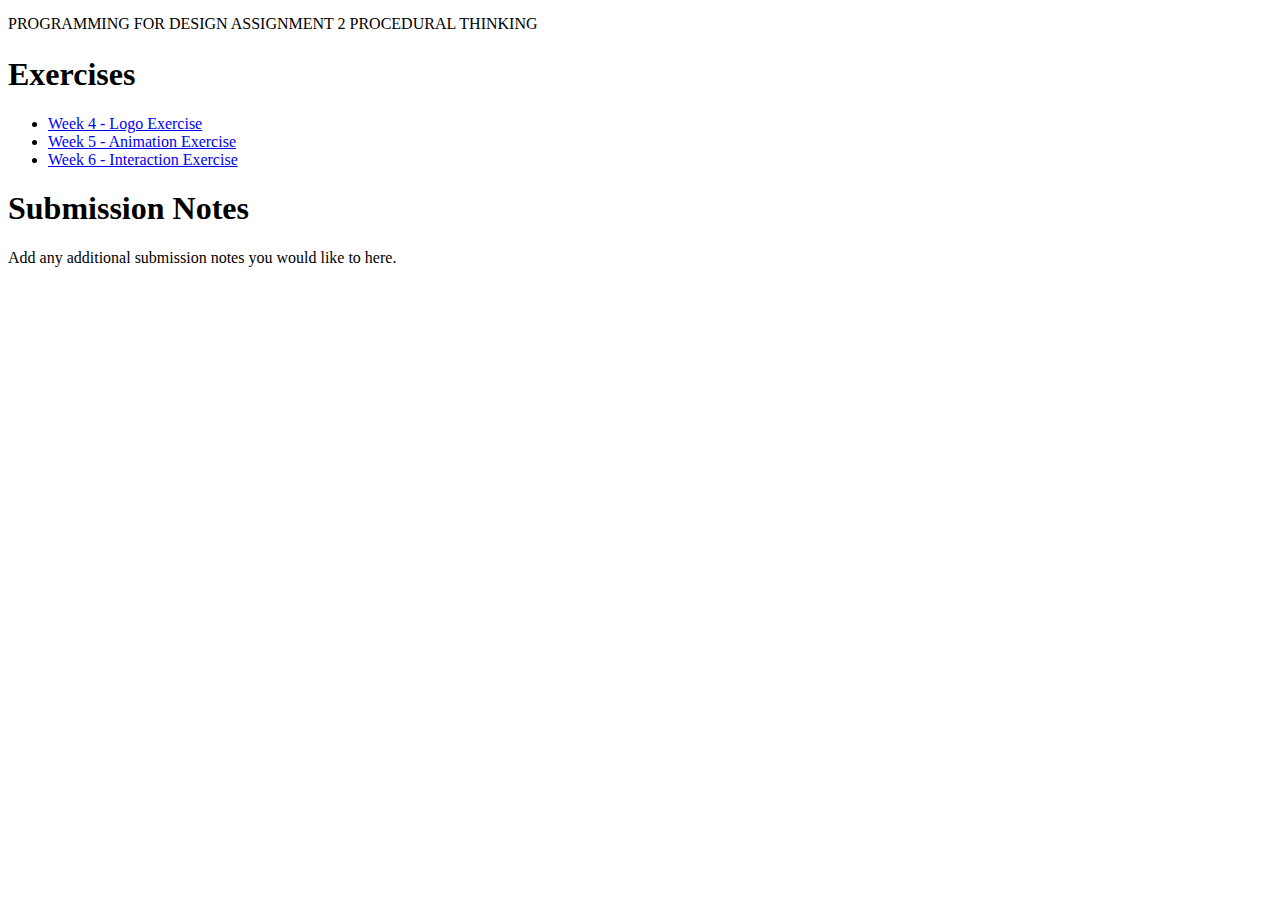
<file: index.html>
<!DOCTYPE html>
<html>
    <head><font size="+2"></font>
        <title>PFD Grace Scott-Graham u3223833 </title>
        <link rel="stylesheet" href="index.css">
    </head>PROGRAMMING FOR DESIGN 
    ASSIGNMENT 2 
    <body>PROCEDURAL THINKING
        
        <h1>Exercises</h1>
        <ul>
            <li><a href="week4.html">Week 4 - Logo Exercise</a></li>
            <li><a href="week5.html">Week 5 - Animation Exercise</a></li>
            <li><a href="week6.html">Week 6 - Interaction Exercise</a></li>
        </ul>

        <h1>Submission Notes</h1>

        <p>Add any additional submission notes you would like to here.</p>
    </body>
</html>
</file>
<file: index.css>
.page-header {
  color: rgba(139, 195, 74, 0.85);
  text-align: center;
  background-color: rgba(233, 30, 99, 0.95);
blockquote, q {
	quotes: none;
}
blockquote:before, blockquote:after,
q:before, q:after {
	content: '';
	content: none;
}
table {
	border-collapse: collapse;
	border-spacing: 1;
}

/* 
    If you want to style the 500x500 canvas you sketch is in, add
    CSS to the main tag, below.  You might want to add a border, 
    change alignment or add padding for example.
*/
main { CSS

}
</file>
